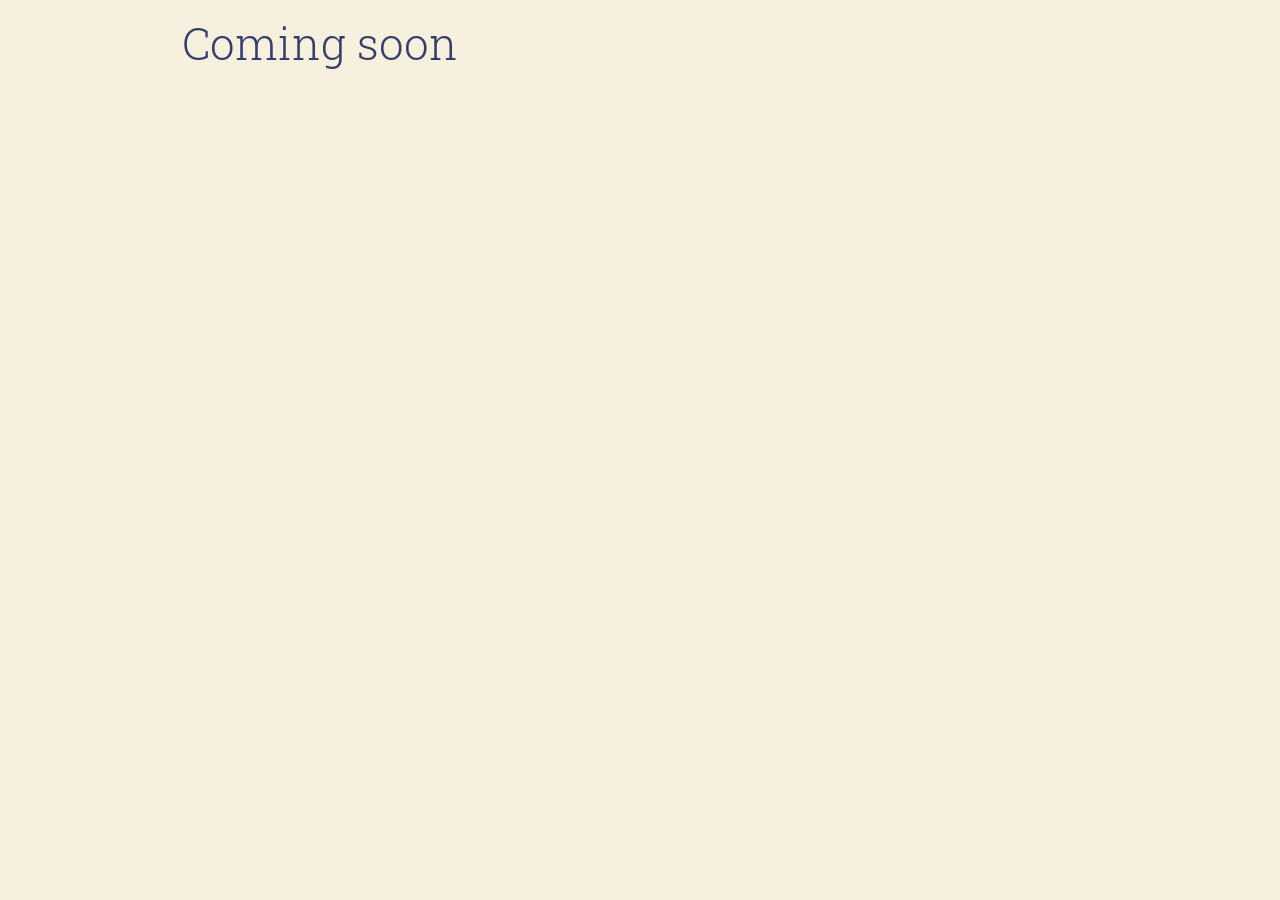
<file: index.html>
<!DOCTYPE html>
<html lang="en">
<title>AO</title>
<head>
    <meta charset="utf-8">
    <meta name="viewport" content="width=device-width, initial-scale=1">
    <!-- load fonts from google stylesheet (note this stylesheet contains only font facses)-->
    <link rel="preconnect" href="https://fonts.googleapis.com">
    <link rel="preconnect" href="https://fonts.gstatic.com" crossorigin>
    <!-- add other embed codes inbetween #...# -->
    <!--link href="https://fonts.googleapis.com/css2?family=Lato:ital,wght@0,100;0,300;0,400;0,700;0,900;1,100;1,300;1,400;1,700;1,900&family=Libre+Caslon+Text:ital,wght@0,400;0,700;1,400&family=Roboto+Mono:ital,wght@0,100..700;1,100..700&family=Roboto+Slab:wght@344&display=swap" rel="stylesheet"> -->
<link rel="preconnect" href="https://fonts.gstatic.com" crossorigin>
<link href="https://fonts.googleapis.com/css2?family=EB+Garamond:ital,wght@0,400..800;1,400..800&family=Gulzar&family=Lato:ital,wght@0,100;0,300;0,400;0,700;0,900;1,100;1,300;1,400;1,700;1,900&family=Libre+Caslon+Text:ital,wght@0,400;0,700;1,400&family=Mynerve&family=Noto+Serif+Display:ital,wght@0,100..900;1,100..900&family=Roboto+Mono:ital,wght@0,100..700;1,100..700&family=Roboto+Slab:wght@100..900&display=swap" rel="stylesheet">
    <link rel="stylesheet" href="https://www.w3schools.com/w3css/4/w3.css">
    <link rel="stylesheet" href="mystyle.css">
    <!-- For CMU fonts -->
    <!-- <link rel="stylesheet" type="text/css" href="https://cdn.jsdelivr.net/gh/dreampulse/computer-modern-web-font@master/fonts.css">
    <style>
    body {
            /* Apply the serif version globally */
            font-family: "Computer Modern Serif", serif;
            font-size: 18px;
            line-height: 1.6;
        }
    </style>-->
</head>


<div class="w3-row" style="padding-bottom: 50px;">
    <div class="w3-half w3-center">
        <div class="w3-container w3-responsive">
        <h1 style="margin-bottom: 0; padding-bottom: 0;">Coming soon</h1>
        </div>
    </div>

</html>
</file>
<file: mystyle.css>
/* 
:root contains custom attributes to be used as
--my-color: #000000
...
var(--my-color)

Fallbacks written as:
--font-serif: "Libre Caslon Text", "Times New Roman"
i.e., if you can't find Libre Caslon Text, use Times New Roman
*/
:root {
    --color-text:       #1a1a1a;
    --color-bg:         #f7f0df;
    --color-shade:      #DCAB77;
    --color-link:       #D86310;
    --color-highlight:  #B0CFD7;
    --color-dark:       #373F68;
    /*--color-bg:        #f7f0df;*/
    /*--color-shade:      #d8d2c4;*/

    --font-calson: "Libre Caslon Text", "Times New Roman", serif;
    --font-lato: "Lato", "Times New Roman", sans-serif;
    --font-roboto: "Roboto Slab", "Times New Roman", serif;
    --font-roboto-mono: "Roboto Mono", "Times New Roman", monospace;
    --font-garamond: "EB Garamond", "Times New Roman", serif;
    --font-mynerve: "Mynerve", "Times New Roman";
    --font-noto-serif-dis: "Noto Serif Display", "Times New Roman";
    --font-farsi: "Gulzar";
    --font-mymono: monospace;

    --font-weight-body: 400;
    --font-size-body: 16px;

    --font-weight-header1: 300;
    --font-size-header1: 44px;

    --font-weight-header2: 300;
    --font-size-header2: 32px;

    --font-weight-header3: 700;
    --font-size-header3: 18px;
}

body{
    background: var(--color-bg);
    color: var(--color-dark);
}

p {
    color: var(--color-dark);
    font-size: var(--font-size-body);
    font-weight: var(--font-weight-body);
    font-family: var(--font-lato);
}

h1 {
    color: var(--color-dark);
    font-size: var(--font-size-header1);
    font-weight: var(--font-weight-header1);
    font-family: var(--font-roboto);
    /*background-color: var(--color-shade);*/
}

h2 {
    color: var(--color-dark);
    font-size: var(--font-size-header2);
    font-weight: var(--font-weight-header2);
    font-family: var(--font-roboto);
}

h3 {
    color: var(--color-dark);
    font-size: var(--font-size-header3);
    font-weight: var(--font-weight-header3);
    font-family: var(--font-roboto);
}

th {
    color: var(--color-dark);
    font-size: 16px;
    font-weight: var(--font-weight-header3);
    font-family: var(--font-lato);
}

.prof {
    background-color: var(--color-shade);
}

.calen-future {
    /*background-color: #cfc9bc; to go with savvas white*/
    background-color: var(--color-shade);
}

.calen-present {
    background-color: var(--color-highlight);
}

.mylink {
    color: var(--color-link);
    font-weight: 400;
    text-decoration: underline;
    text-decoration-style: dotted;
    text-underline-offset: 0.4ex;
}

.years {
    text-align: left; 
    font-family: var(--font-mymono); 
    font-size: 15px; 
    vertical-align: baseline;
    width: 120px;
}

.calen-entry {
    text-align: left; 
    vertical-align: baseline;
}

.gr-tran {
    margin-top: 0;
    padding-top: 0;
    padding-bottom: 1ex;
    line-height: 0.7;
    font-family: var(--font-noto-serif-dis); 
    font-style: italic;
    font-weight: 200; 
    font-size: 44px;
    color: var(--color-link);
    @media only screen and (max-width: 500px) {
        line-height: 1;
    }
}

.fa-tran {
    margin-top: 0;
    padding-top: 0;
    padding-bottom: 1ex;
    line-height: 1.;
    font-family: var(--font-farsi); 
    font-style: normal;
    font-weight: 200; 
    font-size: 44px;
    color: var(--color-link);
    @media only screen and (max-width: 500px) {
        line-height: 1;
    }
}

.paper-title {
    margin-top: 0;
    margin-bottom: 0;
    padding-top: 0;
    padding-bottom: 0;
    line-height: 0;
    font-family: var(--font-garamond); 
    font-weight: 400; 
    font-style: italic;
    font-size: 18px;
}
</file>
